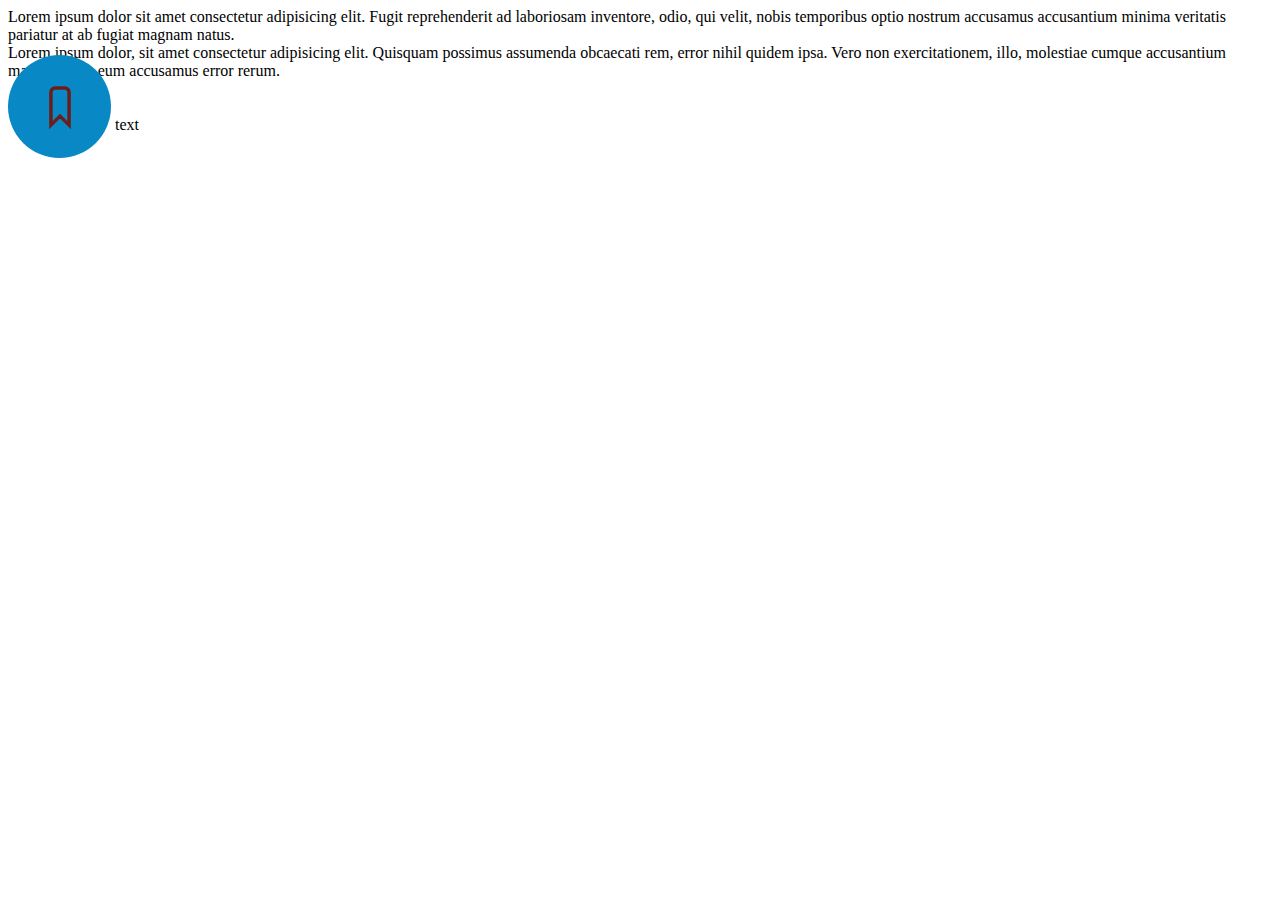
<file: index.html>
<!DOCTYPE html>
<html lang="en">
<head>
    <meta charset="UTF-8">
    <meta name="viewport" content="width=device-width, initial-scale=1.0">
    <title>Document</title>
    <link rel="stylesheet" href="icomoon/style.css">
    <link rel="stylesheet" href="style.css">
</head>
<body>
    <div class="one">
        Lorem ipsum dolor sit amet consectetur adipisicing elit. Fugit reprehenderit ad laboriosam inventore, odio, qui velit, nobis temporibus optio nostrum accusamus accusantium minima veritatis pariatur at ab fugiat magnam natus.
    </div>
    <div class="two">
        Lorem ipsum dolor, sit amet consectetur adipisicing elit. Quisquam possimus assumenda obcaecati rem, error nihil quidem ipsa. Vero non exercitationem, illo, molestiae cumque accusantium maiores dicta eum accusamus error rerum.
    </div>
    <span class="icon-bookmark1 icon"></span>
    <span>text</span>
</body>
</html>
</file>
<file: icomoon/style.css>
@font-face {
  font-family: 'icomoon';
  src:  url('fonts/icomoon.eot?r17n1y');
  src:  url('fonts/icomoon.eot?r17n1y#iefix') format('embedded-opentype'),
    url('fonts/icomoon.ttf?r17n1y') format('truetype'),
    url('fonts/icomoon.woff?r17n1y') format('woff'),
    url('fonts/icomoon.svg?r17n1y#icomoon') format('svg');
  font-weight: normal;
  font-style: normal;
  font-display: block;
}

[class^="icon-"], [class*=" icon-"] {
  /* use !important to prevent issues with browser extensions that change fonts */
  font-family: 'icomoon' !important;
  speak: never;
  font-style: normal;
  font-weight: normal;
  font-variant: normal;
  text-transform: none;
  line-height: 1;

  /* Better Font Rendering =========== */
  -webkit-font-smoothing: antialiased;
  -moz-osx-font-smoothing: grayscale;
}

.icon-mail-envelope:before {
  content: "\e900";
}
.icon-mail-envelope1:before {
  content: "\e901";
}
.icon-mail-envelope-open:before {
  content: "\e902";
}
.icon-mail-envelope-open1:before {
  content: "\e903";
}
.icon-mail-envelope-closed:before {
  content: "\e904";
}
.icon-mail-envelope-closed1:before {
  content: "\e905";
}
.icon-mail-envelope-open2:before {
  content: "\e906";
}
.icon-mail-envelope-open3:before {
  content: "\e907";
}
.icon-mail-envelope-open4:before {
  content: "\e908";
}
.icon-mail-envelope-open5:before {
  content: "\e909";
}
.icon-mail-envelope-closed2:before {
  content: "\e90a";
}
.icon-mail-envelope-closed3:before {
  content: "\e90b";
}
.icon-mail-envelope-open6:before {
  content: "\e90c";
}
.icon-mail-envelope-open7:before {
  content: "\e90d";
}
.icon-mail-error:before {
  content: "\e90e";
}
.icon-mail-error1:before {
  content: "\e90f";
}
.icon-mail-checked:before {
  content: "\e910";
}
.icon-mail-checked1:before {
  content: "\e911";
}
.icon-mail-cancel:before {
  content: "\e912";
}
.icon-mail-cancel1:before {
  content: "\e913";
}
.icon-mail--forbidden:before {
  content: "\e914";
}
.icon-mail--forbidden1:before {
  content: "\e915";
}
.icon-mail-add:before {
  content: "\e916";
}
.icon-mail-add1:before {
  content: "\e917";
}
.icon-mail-remove:before {
  content: "\e918";
}
.icon-mail-remove1:before {
  content: "\e919";
}
.icon-flag1:before {
  content: "\e91a";
}
.icon-flag2:before {
  content: "\e91b";
}
.icon-flag3:before {
  content: "\e91c";
}
.icon-flag4:before {
  content: "\e91d";
}
.icon-flag5:before {
  content: "\e91e";
}
.icon-flag6:before {
  content: "\e91f";
}
.icon-flag7:before {
  content: "\e920";
}
.icon-flag8:before {
  content: "\e921";
}
.icon-bookmark1:before {
  content: "\e922";
}
.icon-bookmark2:before {
  content: "\e923";
}
.icon-bookmark-add:before {
  content: "\e924";
}
.icon-bookmark-add1:before {
  content: "\e925";
}
.icon-bookmark-remove:before {
  content: "\e926";
}
.icon-bookmark-remove1:before {
  content: "\e927";
}
.icon-eye-hidden:before {
  content: "\e928";
}
.icon-eye-hidden1:before {
  content: "\e929";
}
.icon-eye1:before {
  content: "\e92a";
}
.icon-eye2:before {
  content: "\e92b";
}
.icon-star:before {
  content: "\e92c";
}
.icon-star1:before {
  content: "\e92d";
}
.icon-key1:before {
  content: "\e92e";
}
.icon-key3:before {
  content: "\e92f";
}
.icon-key4:before {
  content: "\e930";
}
.icon-key5:before {
  content: "\e931";
}
.icon-trash-can:before {
  content: "\e932";
}
.icon-trash-can1:before {
  content: "\e933";
}
.icon-trash-can2:before {
  content: "\e934";
}
.icon-trash-can3:before {
  content: "\e935";
}
.icon-information:before {
  content: "\e936";
}
.icon-information1:before {
  content: "\e937";
}
.icon-information2:before {
  content: "\e938";
}
.icon-information3:before {
  content: "\e939";
}
.icon-book1:before {
  content: "\e93a";
}
.icon-book2:before {
  content: "\e93b";
}
.icon-book-bookmark:before {
  content: "\e93c";
}
.icon-book-bookmark1:before {
  content: "\e93d";
}
.icon-clipboard-edit:before {
  content: "\e93e";
}
.icon-clipboard-edit1:before {
  content: "\e93f";
}
.icon-clipboard-add:before {
  content: "\e940";
}
.icon-clipboard-add1:before {
  content: "\e941";
}
.icon-clipboard-remove:before {
  content: "\e942";
}
.icon-clipboard-remove1:before {
  content: "\e943";
}
.icon-clipboard1:before {
  content: "\e944";
}
.icon-clipboard2:before {
  content: "\e945";
}
.icon-clipboard-download:before {
  content: "\e946";
}
.icon-clipboard-download1:before {
  content: "\e947";
}
.icon-clipboard-upload:before {
  content: "\e948";
}
.icon-clipboard-upload1:before {
  content: "\e949";
}
.icon-clipboard-checked:before {
  content: "\e94a";
}
.icon-clipboard-checked1:before {
  content: "\e94b";
}
.icon-clipboard-text:before {
  content: "\e94c";
}
.icon-clipboard-text1:before {
  content: "\e94d";
}
.icon-clipboard-list:before {
  content: "\e94e";
}
.icon-clipboard-list1:before {
  content: "\e94f";
}
.icon-note:before {
  content: "\e950";
}
.icon-note1:before {
  content: "\e951";
}
.icon-note-add:before {
  content: "\e952";
}
.icon-note-add1:before {
  content: "\e953";
}
.icon-note-remove:before {
  content: "\e954";
}
.icon-note-remove1:before {
  content: "\e955";
}
.icon-note-text:before {
  content: "\e956";
}
.icon-note-text1:before {
  content: "\e957";
}
.icon-note-list:before {
  content: "\e958";
}
.icon-note-list1:before {
  content: "\e959";
}
.icon-note-checked:before {
  content: "\e95a";
}
.icon-note-checked1:before {
  content: "\e95b";
}
.icon-note-important:before {
  content: "\e95c";
}
.icon-note-important1:before {
  content: "\e95d";
}
.icon-notebook:before {
  content: "\e95e";
}
.icon-notebook1:before {
  content: "\e95f";
}
.icon-notebook2:before {
  content: "\e960";
}
.icon-notebook3:before {
  content: "\e961";
}
.icon-notebook4:before {
  content: "\e962";
}
.icon-notebook5:before {
  content: "\e963";
}
.icon-notebook6:before {
  content: "\e964";
}
.icon-notebook7:before {
  content: "\e965";
}
.icon-notebook-text:before {
  content: "\e966";
}
.icon-notebook-text1:before {
  content: "\e967";
}
.icon-notebook-list:before {
  content: "\e968";
}
.icon-notebook-list1:before {
  content: "\e969";
}
.icon-document:before {
  content: "\e96a";
}
.icon-document1:before {
  content: "\e96b";
}
.icon-document-text:before {
  content: "\e96c";
}
.icon-document-text1:before {
  content: "\e96d";
}
.icon-document-text2:before {
  content: "\e96e";
}
.icon-document-text3:before {
  content: "\e96f";
}
.icon-document-download:before {
  content: "\e970";
}
.icon-document-download1:before {
  content: "\e971";
}
.icon-document-upload:before {
  content: "\e972";
}
.icon-document-upload1:before {
  content: "\e973";
}
.icon-document-bookmark:before {
  content: "\e974";
}
.icon-document-bookmark1:before {
  content: "\e975";
}
.icon-document-diagrams:before {
  content: "\e976";
}
.icon-document-diagrams1:before {
  content: "\e977";
}
.icon-document-recording:before {
  content: "\e978";
}
.icon-document-recording1:before {
  content: "\e979";
}
.icon-document-table:before {
  content: "\e97a";
}
.icon-document-table1:before {
  content: "\e97b";
}
.icon-document-music:before {
  content: "\e97c";
}
.icon-document-music1:before {
  content: "\e97d";
}
.icon-document-movie:before {
  content: "\e97e";
}
.icon-document-movie1:before {
  content: "\e97f";
}
.icon-document-play:before {
  content: "\e980";
}
.icon-document-play1:before {
  content: "\e981";
}
.icon-document-graph:before {
  content: "\e982";
}
.icon-document-graph1:before {
  content: "\e983";
}
.icon-document-time:before {
  content: "\e984";
}
.icon-document-time1:before {
  content: "\e985";
}
.icon-document-text4:before {
  content: "\e986";
}
.icon-document-text5:before {
  content: "\e987";
}
.icon-document-code:before {
  content: "\e988";
}
.icon-document-code1:before {
  content: "\e989";
}
.icon-document-cloud:before {
  content: "\e98a";
}
.icon-document-cloud1:before {
  content: "\e98b";
}
.icon-documents:before {
  content: "\e98c";
}
.icon-documents1:before {
  content: "\e98d";
}
.icon-documents2:before {
  content: "\e98e";
}
.icon-documents3:before {
  content: "\e98f";
}
.icon-document-search:before {
  content: "\e990";
}
.icon-document-search1:before {
  content: "\e991";
}
.icon-document-star:before {
  content: "\e992";
}
.icon-document-star1:before {
  content: "\e993";
}
.icon-document-unlocked:before {
  content: "\e994";
}
.icon-document-unlocked1:before {
  content: "\e995";
}
.icon-document-locked:before {
  content: "\e996";
}
.icon-document-locked1:before {
  content: "\e997";
}
.icon-document-error:before {
  content: "\e998";
}
.icon-document-error1:before {
  content: "\e999";
}
.icon-document-cancel:before {
  content: "\e99a";
}
.icon-document-cancel1:before {
  content: "\e99b";
}
.icon-document-checked:before {
  content: "\e99c";
}
.icon-document-checked1:before {
  content: "\e99d";
}
.icon-document-add:before {
  content: "\e99e";
}
.icon-document-add1:before {
  content: "\e99f";
}
.icon-document-remove:before {
  content: "\e9a0";
}
.icon-document-remove1:before {
  content: "\e9a1";
}
.icon-document-forbidden:before {
  content: "\e9a2";
}
.icon-document-forbidden1:before {
  content: "\e9a3";
}
.icon-document-information:before {
  content: "\e9a4";
}
.icon-document-information1:before {
  content: "\e9a5";
}
.icon-folder-information:before {
  content: "\e9a6";
}
.icon-folder-information1:before {
  content: "\e9a7";
}
.icon-document-list:before {
  content: "\e9a8";
}
.icon-document-list1:before {
  content: "\e9a9";
}
.icon-document-font:before {
  content: "\e9aa";
}
.icon-document-font1:before {
  content: "\e9ab";
}
.icon-inbox:before {
  content: "\e9ac";
}
.icon-inbox1:before {
  content: "\e9ad";
}
.icon-inboxes:before {
  content: "\e9ae";
}
.icon-inboxes1:before {
  content: "\e9af";
}
.icon-inbox-document:before {
  content: "\e9b0";
}
.icon-inbox-document1:before {
  content: "\e9b1";
}
.icon-inbox-document-text:before {
  content: "\e9b2";
}
.icon-inbox-document-text1:before {
  content: "\e9b3";
}
.icon-inbox-download:before {
  content: "\e9b4";
}
.icon-inbox-download1:before {
  content: "\e9b5";
}
.icon-inbox-upload:before {
  content: "\e9b6";
}
.icon-inbox-upload1:before {
  content: "\e9b7";
}
.icon-folder1:before {
  content: "\e9b8";
}
.icon-folder2:before {
  content: "\e9b9";
}
.icon-folder3:before {
  content: "\e9ba";
}
.icon-folder4:before {
  content: "\e9bb";
}
.icon-folders:before {
  content: "\e9bc";
}
.icon-folders1:before {
  content: "\e9bd";
}
.icon-folder-download1:before {
  content: "\e9be";
}
.icon-folder-download2:before {
  content: "\e9bf";
}
.icon-folder-upload1:before {
  content: "\e9c0";
}
.icon-folder-upload2:before {
  content: "\e9c1";
}
.icon-folder-unlocked:before {
  content: "\e9c2";
}
.icon-folder-unlocked1:before {
  content: "\e9c3";
}
.icon-folder-locked:before {
  content: "\e9c4";
}
.icon-folder-locked1:before {
  content: "\e9c5";
}
.icon-folder-search:before {
  content: "\e9c6";
}
.icon-folder-search1:before {
  content: "\e9c7";
}
.icon-folder-error:before {
  content: "\e9c8";
}
.icon-folder-error1:before {
  content: "\e9c9";
}
.icon-folder-cancel:before {
  content: "\e9ca";
}
.icon-folder-cancel1:before {
  content: "\e9cb";
}
.icon-folder-checked:before {
  content: "\e9cc";
}
.icon-folder-checked1:before {
  content: "\e9cd";
}
.icon-folder-add:before {
  content: "\e9ce";
}
.icon-folder-add1:before {
  content: "\e9cf";
}
.icon-folder-remove:before {
  content: "\e9d0";
}
.icon-folder-remove1:before {
  content: "\e9d1";
}
.icon-folder-forbidden:before {
  content: "\e9d2";
}
.icon-folder-forbidden1:before {
  content: "\e9d3";
}
.icon-folder-bookmark:before {
  content: "\e9d4";
}
.icon-folder-bookmark1:before {
  content: "\e9d5";
}
.icon-document-zip:before {
  content: "\e9d6";
}
.icon-document-zip1:before {
  content: "\e9d7";
}
.icon-zip:before {
  content: "\e9d8";
}
.icon-zip1:before {
  content: "\e9d9";
}
.icon-search1:before {
  content: "\e9da";
}
.icon-search2:before {
  content: "\e9db";
}
.icon-search-plus:before {
  content: "\e9dc";
}
.icon-search-plus1:before {
  content: "\e9dd";
}
.icon-search-minus:before {
  content: "\e9de";
}
.icon-search-minus1:before {
  content: "\e9df";
}
.icon-lock1:before {
  content: "\e9e0";
}
.icon-lock2:before {
  content: "\e9e1";
}
.icon-lock-open:before {
  content: "\e9e2";
}
.icon-lock-open1:before {
  content: "\e9e3";
}
.icon-lock-open2:before {
  content: "\e9e4";
}
.icon-lock-open3:before {
  content: "\e9e5";
}
.icon-lock-stripes:before {
  content: "\e9e6";
}
.icon-lock-stripes1:before {
  content: "\e9e7";
}
.icon-lock-rounded:before {
  content: "\e9e8";
}
.icon-lock-rounded1:before {
  content: "\e9e9";
}
.icon-lock-rounded-open:before {
  content: "\e9ea";
}
.icon-lock-rounded-open1:before {
  content: "\e9eb";
}
.icon-lock-rounded-open2:before {
  content: "\e9ec";
}
.icon-lock-rounded-open3:before {
  content: "\e9ed";
}
.icon-combination-lock:before {
  content: "\e9ee";
}
.icon-combination-lock1:before {
  content: "\e9ef";
}
.icon-printer1:before {
  content: "\e9f0";
}
.icon-printer2:before {
  content: "\e9f1";
}
.icon-printer3:before {
  content: "\e9f2";
}
.icon-printer4:before {
  content: "\e9f3";
}
.icon-printer-text:before {
  content: "\e9f4";
}
.icon-printer-text1:before {
  content: "\e9f5";
}
.icon-printer-text2:before {
  content: "\e9f6";
}
.icon-printer-text3:before {
  content: "\e9f7";
}
.icon-document-shred:before {
  content: "\e9f8";
}
.icon-document-shred1:before {
  content: "\e9f9";
}
.icon-shredder:before {
  content: "\e9fa";
}
.icon-shredder1:before {
  content: "\e9fb";
}
.icon-document-scan:before {
  content: "\e9fc";
}
.icon-document-scan1:before {
  content: "\e9fd";
}
.icon-cloud-download1:before {
  content: "\e9fe";
}
.icon-cloud-download2:before {
  content: "\e9ff";
}
.icon-cloud-upload1:before {
  content: "\ea00";
}
.icon-cloud-upload2:before {
  content: "\ea01";
}
.icon-cloud-error:before {
  content: "\ea02";
}
.icon-cloud-error1:before {
  content: "\ea03";
}
.icon-cloud1:before {
  content: "\ea04";
}
.icon-cloud2:before {
  content: "\ea05";
}
.icon-inbox-filled:before {
  content: "\ea06";
}
.icon-inbox-filled1:before {
  content: "\ea07";
}
.icon-pen1:before {
  content: "\ea08";
}
.icon-pen2:before {
  content: "\ea09";
}
.icon-pen-angled:before {
  content: "\ea0a";
}
.icon-pen-angled1:before {
  content: "\ea0b";
}
.icon-document-edit:before {
  content: "\ea0c";
}
.icon-document-edit1:before {
  content: "\ea0d";
}
.icon-document-certificate:before {
  content: "\ea0e";
}
.icon-document-certificate1:before {
  content: "\ea0f";
}
.icon-certificate:before {
  content: "\ea10";
}
.icon-certificate1:before {
  content: "\ea11";
}
.icon-package:before {
  content: "\ea12";
}
.icon-package1:before {
  content: "\ea13";
}
.icon-box:before {
  content: "\ea14";
}
.icon-box1:before {
  content: "\ea15";
}
.icon-box-filled:before {
  content: "\ea16";
}
.icon-box-filled1:before {
  content: "\ea17";
}
.icon-box2:before {
  content: "\ea18";
}
.icon-box3:before {
  content: "\ea19";
}
.icon-box4:before {
  content: "\ea1a";
}
.icon-box5:before {
  content: "\ea1b";
}
.icon-box-bookmark:before {
  content: "\ea1c";
}
.icon-box-bookmark1:before {
  content: "\ea1d";
}
.icon-tag-cord:before {
  content: "\ea1e";
}
.icon-tag-cord1:before {
  content: "\ea1f";
}
.icon-tag:before {
  content: "\ea20";
}
.icon-tag1:before {
  content: "\ea21";
}
.icon-tags:before {
  content: "\ea22";
}
.icon-tags1:before {
  content: "\ea23";
}
.icon-tag-add:before {
  content: "\ea24";
}
.icon-tag-add1:before {
  content: "\ea25";
}
.icon-tag-remove:before {
  content: "\ea26";
}
.icon-tag-remove1:before {
  content: "\ea27";
}
.icon-tag-checked:before {
  content: "\ea28";
}
.icon-tag-checked1:before {
  content: "\ea29";
}
.icon-tag-cancel:before {
  content: "\ea2a";
}
.icon-tag-cancel1:before {
  content: "\ea2b";
}
.icon-paperclip:before {
  content: "\ea2c";
}
.icon-paperclip1:before {
  content: "\ea2d";
}
.icon-basketball:before {
  content: "\ea2e";
}
.icon-basketball1:before {
  content: "\ea2f";
}
.icon-baseball:before {
  content: "\ea30";
}
.icon-baseball1:before {
  content: "\ea31";
}
.icon-tennis-ball:before {
  content: "\ea32";
}
.icon-tennis-ball1:before {
  content: "\ea33";
}
.icon-bowling-ball:before {
  content: "\ea34";
}
.icon-bowling-ball1:before {
  content: "\ea35";
}
.icon-billiard-ball:before {
  content: "\ea36";
}
.icon-billiard-ball1:before {
  content: "\ea37";
}
.icon-soccer-ball:before {
  content: "\ea38";
}
.icon-soccer-ball1:before {
  content: "\ea39";
}
.icon-soccer-court:before {
  content: "\ea3a";
}
.icon-soccer-court1:before {
  content: "\ea3b";
}
.icon-football:before {
  content: "\ea3c";
}
.icon-football1:before {
  content: "\ea3d";
}
.icon-football2:before {
  content: "\ea3e";
}
.icon-football3:before {
  content: "\ea3f";
}
.icon-basketball2:before {
  content: "\ea40";
}
.icon-basketball3:before {
  content: "\ea41";
}
.icon-baseball-set:before {
  content: "\ea42";
}
.icon-baseball-set1:before {
  content: "\ea43";
}
.icon-tennis-ball2:before {
  content: "\ea44";
}
.icon-tennis-ball3:before {
  content: "\ea45";
}
.icon-trophy1:before {
  content: "\ea46";
}
.icon-trophy2:before {
  content: "\ea47";
}
.icon-trophy-one:before {
  content: "\ea48";
}
.icon-trophy-one1:before {
  content: "\ea49";
}
.icon-trophy3:before {
  content: "\ea4a";
}
.icon-trophy4:before {
  content: "\ea4b";
}
.icon-medal:before {
  content: "\ea4c";
}
.icon-medal1:before {
  content: "\ea4d";
}
.icon-medal2:before {
  content: "\ea4e";
}
.icon-medal3:before {
  content: "\ea4f";
}
.icon-weights:before {
  content: "\ea50";
}
.icon-weights1:before {
  content: "\ea51";
}
.icon-tennis-racket:before {
  content: "\ea52";
}
.icon-tennis-racket1:before {
  content: "\ea53";
}
.icon-basketball-hoop:before {
  content: "\ea54";
}
.icon-basketball-hoop1:before {
  content: "\ea55";
}
.icon-table-tennis:before {
  content: "\ea56";
}
.icon-table-tennis1:before {
  content: "\ea57";
}
.icon-volleyball:before {
  content: "\ea58";
}
.icon-volleyball1:before {
  content: "\ea59";
}
.icon-stop-watch:before {
  content: "\ea5a";
}
.icon-stop-watch1:before {
  content: "\ea5b";
}
.icon-stop-watch2:before {
  content: "\ea5c";
}
.icon-stop-watch3:before {
  content: "\ea5d";
}
.icon-hockey-stick:before {
  content: "\ea5e";
}
.icon-hockey-stick1:before {
  content: "\ea5f";
}
.icon-hockey-sticks:before {
  content: "\ea60";
}
.icon-hockey-sticks1:before {
  content: "\ea61";
}
.icon-shuttlecock:before {
  content: "\ea62";
}
.icon-shuttlecock1:before {
  content: "\ea63";
}
.icon-golf:before {
  content: "\ea64";
}
.icon-golf1:before {
  content: "\ea65";
}
.icon-move:before {
  content: "\ea66";
}
.icon-move1:before {
  content: "\ea67";
}
.icon-clipboard-move:before {
  content: "\ea68";
}
.icon-clipboard-move1:before {
  content: "\ea69";
}
.icon-award:before {
  content: "\ea6a";
}
.icon-award1:before {
  content: "\ea6b";
}
.icon-award2:before {
  content: "\ea6c";
}
.icon-award3:before {
  content: "\ea6d";
}
.icon-award4:before {
  content: "\ea6e";
}
.icon-award5:before {
  content: "\ea6f";
}
.icon-award6:before {
  content: "\ea70";
}
.icon-award7:before {
  content: "\ea71";
}
.icon-medal4:before {
  content: "\ea72";
}
.icon-medal5:before {
  content: "\ea73";
}
.icon-medal6:before {
  content: "\ea74";
}
.icon-medal7:before {
  content: "\ea75";
}
.icon-boxing-glove:before {
  content: "\ea76";
}
.icon-boxing-glove1:before {
  content: "\ea77";
}
.icon-whistle:before {
  content: "\ea78";
}
.icon-whistle1:before {
  content: "\ea79";
}
.icon-volleyball-water:before {
  content: "\ea7a";
}
.icon-volleyball-water1:before {
  content: "\ea7b";
}
.icon-checkered-flag:before {
  content: "\ea7c";
}
.icon-checkered-flag1:before {
  content: "\ea7d";
}
.icon-target-arrow:before {
  content: "\ea7e";
}
.icon-target-arrow1:before {
  content: "\ea7f";
}
.icon-target1:before {
  content: "\ea80";
}
.icon-target2:before {
  content: "\ea81";
}
.icon-sailing-boat:before {
  content: "\ea82";
}
.icon-sailing-boat1:before {
  content: "\ea83";
}
.icon-sailing-boat-water:before {
  content: "\ea84";
}
.icon-sailing-boat-water1:before {
  content: "\ea85";
}
.icon-bowling-pins:before {
  content: "\ea86";
}
.icon-bowling-pins1:before {
  content: "\ea87";
}
.icon-bowling-pin-ball:before {
  content: "\ea88";
}
.icon-bowling-pin-ball1:before {
  content: "\ea89";
}
.icon-diving-goggles:before {
  content: "\ea8a";
}
.icon-diving-goggles1:before {
  content: "\ea8b";
}
.icon-sports-shoe:before {
  content: "\ea8c";
}
.icon-sports-shoe1:before {
  content: "\ea8d";
}
.icon-soccer-shoe:before {
  content: "\ea8e";
}
.icon-soccer-shoe1:before {
  content: "\ea8f";
}
.icon-ice-skate:before {
  content: "\ea90";
}
.icon-ice-skate1:before {
  content: "\ea91";
}
.icon-cloud3:before {
  content: "\ea92";
}
.icon-cloud4:before {
  content: "\ea93";
}
.icon-cloud-sun:before {
  content: "\ea94";
}
.icon-cloud-sun1:before {
  content: "\ea95";
}
.icon-cloud-moon:before {
  content: "\ea96";
}
.icon-cloud-moon1:before {
  content: "\ea97";
}
.icon-cloud-rain:before {
  content: "\ea98";
}
.icon-cloud-rain1:before {
  content: "\ea99";
}
.icon-cloud-sun-rain:before {
  content: "\ea9a";
}
.icon-cloud-sun-rain1:before {
  content: "\ea9b";
}
.icon-cloud-moon-rain:before {
  content: "\ea9c";
}
.icon-cloud-moon-rain1:before {
  content: "\ea9d";
}
.icon-cloud-snow:before {
  content: "\ea9e";
}
.icon-cloud-snow1:before {
  content: "\ea9f";
}
.icon-cloud-sun-snow:before {
  content: "\eaa0";
}
.icon-cloud-sun-snow1:before {
  content: "\eaa1";
}
.icon-cloud-moon-snow:before {
  content: "\eaa2";
}
.icon-cloud-moon-snow1:before {
  content: "\eaa3";
}
.icon-cloud-lightning:before {
  content: "\eaa4";
}
.icon-cloud-lightning1:before {
  content: "\eaa5";
}
.icon-cloud-sun-lightning:before {
  content: "\eaa6";
}
.icon-cloud-sun-lightning1:before {
  content: "\eaa7";
}
.icon-cloud-moon-lightning:before {
  content: "\eaa8";
}
.icon-cloud-moon-lightning1:before {
  content: "\eaa9";
}
.icon-cloud-wind:before {
  content: "\eaaa";
}
.icon-cloud-wind1:before {
  content: "\eaab";
}
.icon-cloud-raindrops:before {
  content: "\eaac";
}
.icon-cloud-raindrops1:before {
  content: "\eaad";
}
.icon-cloud-sun-raindrops:before {
  content: "\eaae";
}
.icon-cloud-sun-raindrops1:before {
  content: "\eaaf";
}
.icon-cloud-moon-raindrops:before {
  content: "\eab0";
}
.icon-cloud-moon-raindrops1:before {
  content: "\eab1";
}
.icon-cloud-snowflakes:before {
  content: "\eab2";
}
.icon-cloud-snowflakes1:before {
  content: "\eab3";
}
.icon-cloud-sun-snowflakes:before {
  content: "\eab4";
}
.icon-cloud-sun-snowflakes1:before {
  content: "\eab5";
}
.icon-cloud-moon-snowflakes:before {
  content: "\eab6";
}
.icon-cloud-moon-snowflakes1:before {
  content: "\eab7";
}
.icon-clouds:before {
  content: "\eab8";
}
.icon-clouds1:before {
  content: "\eab9";
}
.icon-cloud-add:before {
  content: "\eaba";
}
.icon-cloud-add1:before {
  content: "\eabb";
}
.icon-cloud-remove:before {
  content: "\eabc";
}
.icon-cloud-remove1:before {
  content: "\eabd";
}
.icon-cloud-error2:before {
  content: "\eabe";
}
.icon-cloud-error3:before {
  content: "\eabf";
}
.icon-cloud-fog:before {
  content: "\eac0";
}
.icon-cloud-fog1:before {
  content: "\eac1";
}
.icon--cloud-sun-fog:before {
  content: "\eac2";
}
.icon--cloud-sun-fog1:before {
  content: "\eac3";
}
.icon-cloud-moon-fog:before {
  content: "\eac4";
}
.icon-cloud-moon-fog1:before {
  content: "\eac5";
}
.icon-moon-stars:before {
  content: "\eac6";
}
.icon-moon-stars1:before {
  content: "\eac7";
}
.icon-moon:before {
  content: "\eac8";
}
.icon-moon1:before {
  content: "\eac9";
}
.icon-sun1:before {
  content: "\eaca";
}
.icon-sun2:before {
  content: "\eacb";
}
.icon-sunrise:before {
  content: "\eacc";
}
.icon-sunrise1:before {
  content: "\eacd";
}
.icon-sunset:before {
  content: "\eace";
}
.icon-sunset1:before {
  content: "\eacf";
}
.icon-sunset2:before {
  content: "\ead0";
}
.icon-sunset3:before {
  content: "\ead1";
}
.icon-sunset4:before {
  content: "\ead2";
}
.icon-sunset5:before {
  content: "\ead3";
}
.icon-rainbow:before {
  content: "\ead4";
}
.icon-rainbow1:before {
  content: "\ead5";
}
.icon-umbrella:before {
  content: "\ead6";
}
.icon-umbrella1:before {
  content: "\ead7";
}
.icon-raindrops:before {
  content: "\ead8";
}
.icon-raindrops1:before {
  content: "\ead9";
}
.icon-raindrop:before {
  content: "\eada";
}
.icon-raindrop1:before {
  content: "\eadb";
}
.icon-sunglasses:before {
  content: "\eadc";
}
.icon-sunglasses1:before {
  content: "\eadd";
}
.icon-stars:before {
  content: "\eade";
}
.icon-stars1:before {
  content: "\eadf";
}
.icon-clouds2:before {
  content: "\eae0";
}
.icon-clouds3:before {
  content: "\eae1";
}
.icon-moonrise:before {
  content: "\eae2";
}
.icon-moonrise1:before {
  content: "\eae3";
}
.icon-moonset:before {
  content: "\eae4";
}
.icon-moonset1:before {
  content: "\eae5";
}
.icon-wind:before {
  content: "\eae6";
}
.icon-wind1:before {
  content: "\eae7";
}
.icon-full-moon:before {
  content: "\eae8";
}
.icon-full-moon1:before {
  content: "\eae9";
}
.icon-crescent:before {
  content: "\eaea";
}
.icon-crescent1:before {
  content: "\eaeb";
}
.icon-half-moon:before {
  content: "\eaec";
}
.icon-half-moon1:before {
  content: "\eaed";
}
.icon-gibbous-moon:before {
  content: "\eaee";
}
.icon-gibbous-moon1:before {
  content: "\eaef";
}
.icon-moon2:before {
  content: "\eaf0";
}
.icon-moon3:before {
  content: "\eaf1";
}
.icon-gibbous-moon2:before {
  content: "\eaf2";
}
.icon-gibbous-moon3:before {
  content: "\eaf3";
}
.icon-half-moon2:before {
  content: "\eaf4";
}
.icon-half-moon3:before {
  content: "\eaf5";
}
.icon-crescent2:before {
  content: "\eaf6";
}
.icon-crescent3:before {
  content: "\eaf7";
}
.icon-barometer:before {
  content: "\eaf8";
}
.icon-barometer1:before {
  content: "\eaf9";
}
.icon-compass-north:before {
  content: "\eafa";
}
.icon-compass-north1:before {
  content: "\eafb";
}
.icon-compass-west:before {
  content: "\eafc";
}
.icon-compass-west1:before {
  content: "\eafd";
}
.icon-compass-east:before {
  content: "\eafe";
}
.icon-compass-east1:before {
  content: "\eaff";
}
.icon-compass-south:before {
  content: "\eb00";
}
.icon-compass-south1:before {
  content: "\eb01";
}
.icon-air-sock:before {
  content: "\eb02";
}
.icon-air-sock1:before {
  content: "\eb03";
}
.icon-tornado:before {
  content: "\eb04";
}
.icon-tornado1:before {
  content: "\eb05";
}
.icon-degree-fahrenheit:before {
  content: "\eb06";
}
.icon-degree-fahrenheit1:before {
  content: "\eb07";
}
.icon-degree-celsius:before {
  content: "\eb08";
}
.icon-degree-celsius1:before {
  content: "\eb09";
}
.icon-warning1:before {
  content: "\eb0a";
}
.icon-warning2:before {
  content: "\eb0b";
}
.icon-compass1:before {
  content: "\eb0c";
}
.icon-compass3:before {
  content: "\eb0d";
}
.icon-compass4:before {
  content: "\eb0e";
}
.icon-compass5:before {
  content: "\eb0f";
}
.icon-compass6:before {
  content: "\eb10";
}
.icon-compass7:before {
  content: "\eb11";
}
.icon-compass8:before {
  content: "\eb12";
}
.icon-compass9:before {
  content: "\eb13";
}
.icon-thermometer:before {
  content: "\eb14";
}
.icon-thermometer1:before {
  content: "\eb15";
}
.icon-thermometer-low:before {
  content: "\eb16";
}
.icon-thermometer-low1:before {
  content: "\eb17";
}
.icon-thermometer-quarter:before {
  content: "\eb18";
}
.icon-thermometer-quarter1:before {
  content: "\eb19";
}
.icon-thermometer-half:before {
  content: "\eb1a";
}
.icon-thermometer-half1:before {
  content: "\eb1b";
}
.icon-thermometer-three-quarters:before {
  content: "\eb1c";
}
.icon-thermometer-three-quarters1:before {
  content: "\eb1d";
}
.icon-thermometer-full:before {
  content: "\eb1e";
}
.icon-thermometer-full1:before {
  content: "\eb1f";
}
.icon-lightning:before {
  content: "\eb20";
}
.icon-lightning1:before {
  content: "\eb21";
}
.icon-wind-turbine:before {
  content: "\eb22";
}
.icon-wind-turbine1:before {
  content: "\eb23";
}
.icon-snowflake:before {
  content: "\eb24";
}
.icon-snowflake1:before {
  content: "\eb25";
}
.icon-flashed-face:before {
  content: "\eb26";
}
.icon-flashed-face1:before {
  content: "\eb27";
}
.icon-flashed-face2:before {
  content: "\eb28";
}
.icon-flashed-face3:before {
  content: "\eb29";
}
.icon-flashed-face-glasses:before {
  content: "\eb2a";
}
.icon-flashed-face-glasses1:before {
  content: "\eb2b";
}
.icon-face-missing-moth:before {
  content: "\eb2c";
}
.icon-face-missing-moth1:before {
  content: "\eb2d";
}
.icon-neutral-face:before {
  content: "\eb2e";
}
.icon-neutral-face1:before {
  content: "\eb2f";
}
.icon-smiling-face:before {
  content: "\eb30";
}
.icon-smiling-face1:before {
  content: "\eb31";
}
.icon-sad-face:before {
  content: "\eb32";
}
.icon-sad-face1:before {
  content: "\eb33";
}
.icon-face-open-mouth:before {
  content: "\eb34";
}
.icon-face-open-mouth1:before {
  content: "\eb35";
}
.icon-face-open-mouth2:before {
  content: "\eb36";
}
.icon-face-open-mouth3:before {
  content: "\eb37";
}
.icon-winking-face:before {
  content: "\eb38";
}
.icon-winking-face1:before {
  content: "\eb39";
}
.icon-laughing-face:before {
  content: "\eb3a";
}
.icon-laughing-face1:before {
  content: "\eb3b";
}
.icon-laughing-face2:before {
  content: "\eb3c";
}
.icon-laughing-face3:before {
  content: "\eb3d";
}
.icon-smirking-face:before {
  content: "\eb3e";
}
.icon-smirking-face1:before {
  content: "\eb3f";
}
.icon-stubborn-face:before {
  content: "\eb40";
}
.icon-stubborn-face1:before {
  content: "\eb41";
}
.icon-neutral-face2:before {
  content: "\eb42";
}
.icon-neutral-face3:before {
  content: "\eb43";
}
.icon-sad-face2:before {
  content: "\eb44";
}
.icon-sad-face3:before {
  content: "\eb45";
}
.icon-smiling-face2:before {
  content: "\eb46";
}
.icon-smiling-face3:before {
  content: "\eb47";
}
.icon-smiling-face-eyebrows:before {
  content: "\eb48";
}
.icon-smiling-face-eyebrows1:before {
  content: "\eb49";
}
.icon-grinning-face-eyebrows:before {
  content: "\eb4a";
}
.icon-grinning-face-eyebrows1:before {
  content: "\eb4b";
}
.icon-sad-face-eyebrows:before {
  content: "\eb4c";
}
.icon-sad-face-eyebrows1:before {
  content: "\eb4d";
}
.icon-neutral-face-eyebrows:before {
  content: "\eb4e";
}
.icon-neutral-face-eyebrows1:before {
  content: "\eb4f";
}
.icon-angry-face:before {
  content: "\eb50";
}
.icon-angry-face1:before {
  content: "\eb51";
}
.icon-worried-face:before {
  content: "\eb52";
}
.icon-worried-face1:before {
  content: "\eb53";
}
.icon-winking-face2:before {
  content: "\eb54";
}
.icon-winking-face3:before {
  content: "\eb55";
}
.icon-angry-face-eyebrows:before {
  content: "\eb56";
}
.icon-angry-face-eyebrows1:before {
  content: "\eb57";
}
.icon-grinning-face:before {
  content: "\eb58";
}
.icon-grinning-face1:before {
  content: "\eb59";
}
.icon-sad-face4:before {
  content: "\eb5a";
}
.icon-sad-face5:before {
  content: "\eb5b";
}
.icon-grinning-face-eyebrows2:before {
  content: "\eb5c";
}
.icon-grinning-face-eyebrows3:before {
  content: "\eb5d";
}
.icon-fake-grinning-face-eyebrows:before {
  content: "\eb5e";
}
.icon-fake-grinning-face-eyebrows1:before {
  content: "\eb5f";
}
.icon-worried-face-eyebrows:before {
  content: "\eb60";
}
.icon-worried-face-eyebrows1:before {
  content: "\eb61";
}
.icon-face-stuck-out-tongue:before {
  content: "\eb62";
}
.icon-face-stuck-out-tongue1:before {
  content: "\eb63";
}
.icon-face-stuck-out-tongue2:before {
  content: "\eb64";
}
.icon-face-stuck-out-tongue3:before {
  content: "\eb65";
}
.icon-kissing-face:before {
  content: "\eb66";
}
.icon-kissing-face1:before {
  content: "\eb67";
}
.icon-grinning-face-teeth:before {
  content: "\eb68";
}
.icon-grinning-face-teeth1:before {
  content: "\eb69";
}
.icon-angry-face-teeth:before {
  content: "\eb6a";
}
.icon-angry-face-teeth1:before {
  content: "\eb6b";
}
.icon-worried-face-teeth:before {
  content: "\eb6c";
}
.icon-worried-face-teeth1:before {
  content: "\eb6d";
}
.icon-grinning-face-teeth2:before {
  content: "\eb6e";
}
.icon-grinning-face-teeth3:before {
  content: "\eb6f";
}
.icon-face-open-mouth-eyebrows:before {
  content: "\eb70";
}
.icon-face-open-mouth-eyebrows1:before {
  content: "\eb71";
}
.icon-face-open-mouth-eyebrows2:before {
  content: "\eb72";
}
.icon-face-open-mouth-eyebrows3:before {
  content: "\eb73";
}
.icon-angry-face-open-mouth-eyebrows:before {
  content: "\eb74";
}
.icon-angry-face-open-mouth-eyebrows1:before {
  content: "\eb75";
}
.icon-unamused-face-tightly-closed-eyes:before {
  content: "\eb76";
}
.icon-unamused-face-tightly-closed-eyes1:before {
  content: "\eb77";
}
.icon-sad-face--tightly-closed-eyes:before {
  content: "\eb78";
}
.icon-sad-face--tightly-closed-eyes1:before {
  content: "\eb79";
}
.icon-kissing-face2:before {
  content: "\eb7a";
}
.icon-kissing-face3:before {
  content: "\eb7b";
}
.icon-face-closed-meyes:before {
  content: "\eb7c";
}
.icon-face-closed-meyes1:before {
  content: "\eb7d";
}
.icon-amused-face:before {
  content: "\eb7e";
}
.icon-amused-face1:before {
  content: "\eb7f";
}
.icon-amused-face-closed-eyes:before {
  content: "\eb80";
}
.icon-amused-face-closed-eyes1:before {
  content: "\eb81";
}
.icon-amused-face-closed-eyes2:before {
  content: "\eb82";
}
.icon-amused-face-closed-eyes3:before {
  content: "\eb83";
}
.icon-face-closed-eyes-open-mouth:before {
  content: "\eb84";
}
.icon-face-closed-eyes-open-mouth1:before {
  content: "\eb85";
}
.icon-face-closed-eyes-open-mouth2:before {
  content: "\eb86";
}
.icon-face-closed-eyes-open-mouth3:before {
  content: "\eb87";
}
.icon-face-closed-eyes-open-mouth4:before {
  content: "\eb88";
}
.icon-face-closed-eyes-open-mouth5:before {
  content: "\eb89";
}
.icon-laughing-face4:before {
  content: "\eb8a";
}
.icon-laughing-face5:before {
  content: "\eb8b";
}
.icon-smiling-face4:before {
  content: "\eb8c";
}
.icon-smiling-face5:before {
  content: "\eb8d";
}
.icon-grinning-face2:before {
  content: "\eb8e";
}
.icon-grinning-face3:before {
  content: "\eb8f";
}
.icon-sad-face6:before {
  content: "\eb90";
}
.icon-sad-face7:before {
  content: "\eb91";
}
.icon-sad-face8:before {
  content: "\eb92";
}
.icon-sad-face9:before {
  content: "\eb93";
}
.icon-sad-face-closed-eyes:before {
  content: "\eb94";
}
.icon-sad-face-closed-eyes1:before {
  content: "\eb95";
}
.icon-sad-face10:before {
  content: "\eb96";
}
.icon-sad-face11:before {
  content: "\eb97";
}
.icon-smiling-face6:before {
  content: "\eb98";
}
.icon-smiling-face7:before {
  content: "\eb99";
}
.icon-astonished-face:before {
  content: "\eb9a";
}
.icon-astonished-face1:before {
  content: "\eb9b";
}
.icon-astonished-face2:before {
  content: "\eb9c";
}
.icon-astonished-face3:before {
  content: "\eb9d";
}
.icon-face-moustache:before {
  content: "\eb9e";
}
.icon-face-moustache1:before {
  content: "\eb9f";
}
.icon-face-moustache2:before {
  content: "\eba0";
}
.icon-face-moustache3:before {
  content: "\eba1";
}
.icon-face-glasses:before {
  content: "\eba2";
}
.icon-face-glasses1:before {
  content: "\eba3";
}
.icon-face-sunglasses:before {
  content: "\eba4";
}
.icon-face-sunglasses1:before {
  content: "\eba5";
}
.icon-smirking-face-sunglasses:before {
  content: "\eba6";
}
.icon-smirking-face-sunglasses1:before {
  content: "\eba7";
}
.icon-middle-finger:before {
  content: "\eba8";
}
.icon-middle-finger1:before {
  content: "\eba9";
}
.icon-rock-n-roll:before {
  content: "\ebaa";
}
.icon-rock-n-roll1:before {
  content: "\ebab";
}
.icon-high-five:before {
  content: "\ebac";
}
.icon-high-five1:before {
  content: "\ebad";
}
.icon-thumb-up:before {
  content: "\ebae";
}
.icon-thumb-up1:before {
  content: "\ebaf";
}
.icon-thumb-down:before {
  content: "\ebb0";
}
.icon-thumb-down1:before {
  content: "\ebb1";
}
.icon-thumb-up2:before {
  content: "\ebb2";
}
.icon-thumb-up3:before {
  content: "\ebb3";
}
.icon-thumb-down2:before {
  content: "\ebb4";
}
.icon-thumb-down3:before {
  content: "\ebb5";
}
.icon-two-fingers-swipe-left:before {
  content: "\ebb6";
}
.icon-two-fingers-swipe-left1:before {
  content: "\ebb7";
}
.icon-two-fingers-swipe-right:before {
  content: "\ebb8";
}
.icon-two-fingers-swipe-right1:before {
  content: "\ebb9";
}
.icon-two-fingers-swipe-up:before {
  content: "\ebba";
}
.icon-two-fingers-swipe-up1:before {
  content: "\ebbb";
}
.icon-two-fingers-swipe-down:before {
  content: "\ebbc";
}
.icon-two-fingers-swipe-down1:before {
  content: "\ebbd";
}
.icon-two-fingers:before {
  content: "\ebbe";
}
.icon-two-fingers1:before {
  content: "\ebbf";
}
.icon-three-fingers-double-tap:before {
  content: "\ebc0";
}
.icon-three-fingers-double-tap1:before {
  content: "\ebc1";
}
.icon-two-fingers-resize-out:before {
  content: "\ebc2";
}
.icon-two-fingers-resize-out1:before {
  content: "\ebc3";
}
.icon-two-fingers-resize-in:before {
  content: "\ebc4";
}
.icon-two-fingers-resize-in1:before {
  content: "\ebc5";
}
.icon-two-fingers-rotate:before {
  content: "\ebc6";
}
.icon-two-fingers-rotate1:before {
  content: "\ebc7";
}
.icon-one-finger-swipe-left:before {
  content: "\ebc8";
}
.icon-one-finger-swipe-left1:before {
  content: "\ebc9";
}
.icon-one-finger-swipe-right:before {
  content: "\ebca";
}
.icon-one-finger-swipe-right1:before {
  content: "\ebcb";
}
.icon-one-finger-swipe-up:before {
  content: "\ebcc";
}
.icon-one-finger-swipe-up1:before {
  content: "\ebcd";
}
.icon-one-finger-swipe-down:before {
  content: "\ebce";
}
.icon-one-finger-swipe-down1:before {
  content: "\ebcf";
}
.icon-one-finger:before {
  content: "\ebd0";
}
.icon-one-finger1:before {
  content: "\ebd1";
}
.icon-one-finger-double-tap:before {
  content: "\ebd2";
}
.icon-one-finger-double-tap1:before {
  content: "\ebd3";
}
.icon-one-finger-tap:before {
  content: "\ebd4";
}
.icon-one-finger-tap1:before {
  content: "\ebd5";
}
.icon-one-finger-tap-hold:before {
  content: "\ebd6";
}
.icon-one-finger-tap-hold1:before {
  content: "\ebd7";
}
.icon-thumb-finger-tap:before {
  content: "\ebd8";
}
.icon-thumb-finger-tap1:before {
  content: "\ebd9";
}
.icon-one-finger-click:before {
  content: "\ebda";
}
.icon-one-finger-click1:before {
  content: "\ebdb";
}
.icon-three-fingers-swipe-left:before {
  content: "\ebdc";
}
.icon-three-fingers-swipe-left1:before {
  content: "\ebdd";
}
.icon-three-fingers-swipe-right:before {
  content: "\ebde";
}
.icon-three-fingers-swipe-right1:before {
  content: "\ebdf";
}
.icon-three-fingers-swipe-up:before {
  content: "\ebe0";
}
.icon-three-fingers-swipe-up1:before {
  content: "\ebe1";
}
.icon-three-fingers-swipe-down:before {
  content: "\ebe2";
}
.icon-three-fingers-swipe-down1:before {
  content: "\ebe3";
}
.icon-three-fingers:before {
  content: "\ebe4";
}
.icon-three-fingers1:before {
  content: "\ebe5";
}
.icon-three-fingers-double-tap2:before {
  content: "\ebe6";
}
.icon-three-fingers-double-tap3:before {
  content: "\ebe7";
}
.icon-two-fingers-swipe-up2:before {
  content: "\ebe8";
}
.icon-two-fingers-swipe-up3:before {
  content: "\ebe9";
}
.icon-one-finger-double-tap2:before {
  content: "\ebea";
}
.icon-one-finger-double-tap3:before {
  content: "\ebeb";
}
.icon-two-fingers-swipe-down2:before {
  content: "\ebec";
}
.icon-two-fingers-swipe-down3:before {
  content: "\ebed";
}
.icon-two-fingers-swipe-right2:before {
  content: "\ebee";
}
.icon-two-fingers-swipe-right3:before {
  content: "\ebef";
}
.icon-two-fingers-swipe-left2:before {
  content: "\ebf0";
}
.icon-two-fingers-swipe-left3:before {
  content: "\ebf1";
}
.icon-one-finger-tap2:before {
  content: "\ebf2";
}
.icon-one-finger-tap3:before {
  content: "\ebf3";
}
.icon-one-finger-tap-hold2:before {
  content: "\ebf4";
}
.icon-one-finger-tap-hold3:before {
  content: "\ebf5";
}
.icon-one-finger-click2:before {
  content: "\ebf6";
}
.icon-one-finger-click3:before {
  content: "\ebf7";
}
.icon-one-finger-swipe-horizontally:before {
  content: "\ebf8";
}
.icon-one-finger-swipe-horizontally1:before {
  content: "\ebf9";
}
.icon-one-finger-swipe:before {
  content: "\ebfa";
}
.icon-one-finger-swipe1:before {
  content: "\ebfb";
}
.icon-two-fingers-double-tap:before {
  content: "\ebfc";
}
.icon-two-fingers-double-tap1:before {
  content: "\ebfd";
}
.icon-two-fingers-tap:before {
  content: "\ebfe";
}
.icon-two-fingers-tap1:before {
  content: "\ebff";
}
.icon-one-finger-swipe-left2:before {
  content: "\ec00";
}
.icon-one-finger-swipe-left3:before {
  content: "\ec01";
}
.icon-one-finger-swipe-right2:before {
  content: "\ec02";
}
.icon-one-finger-swipe-right3:before {
  content: "\ec03";
}
.icon-one-finger-swipe-up2:before {
  content: "\ec04";
}
.icon-one-finger-swipe-up3:before {
  content: "\ec05";
}
.icon-one-finger-swipe-down2:before {
  content: "\ec06";
}
.icon-one-finger-swipe-down3:before {
  content: "\ec07";
}
.icon-file-numbers:before {
  content: "\ec08";
}
.icon-file-numbers1:before {
  content: "\ec09";
}
.icon-file-pages:before {
  content: "\ec0a";
}
.icon-file-pages1:before {
  content: "\ec0b";
}
.icon-file-app:before {
  content: "\ec0c";
}
.icon-file-app1:before {
  content: "\ec0d";
}
.icon-file-png:before {
  content: "\ec0e";
}
.icon-file-png1:before {
  content: "\ec0f";
}
.icon-file-pdf1:before {
  content: "\ec10";
}
.icon-file-pdf2:before {
  content: "\ec11";
}
.icon-file-mp3:before {
  content: "\ec12";
}
.icon-file-mp31:before {
  content: "\ec13";
}
.icon-file-mp4:before {
  content: "\ec14";
}
.icon-file-mp41:before {
  content: "\ec15";
}
.icon-file-mov:before {
  content: "\ec16";
}
.icon-file-mov1:before {
  content: "\ec17";
}
.icon-file-jpg:before {
  content: "\ec18";
}
.icon-file-jpg1:before {
  content: "\ec19";
}
.icon-file-key:before {
  content: "\ec1a";
}
.icon-file-key1:before {
  content: "\ec1b";
}
.icon-file-html:before {
  content: "\ec1c";
}
.icon-file-html1:before {
  content: "\ec1d";
}
.icon-file-css:before {
  content: "\ec1e";
}
.icon-file-css1:before {
  content: "\ec1f";
}
.icon-file-java:before {
  content: "\ec20";
}
.icon-file-java1:before {
  content: "\ec21";
}
.icon-file-psd:before {
  content: "\ec22";
}
.icon-file-psd1:before {
  content: "\ec23";
}
.icon-file-ai:before {
  content: "\ec24";
}
.icon-file-ai1:before {
  content: "\ec25";
}
.icon-file-bmp:before {
  content: "\ec26";
}
.icon-file-bmp1:before {
  content: "\ec27";
}
.icon-file-dwg:before {
  content: "\ec28";
}
.icon-file-dwg1:before {
  content: "\ec29";
}
.icon-file-eps:before {
  content: "\ec2a";
}
.icon-file-eps1:before {
  content: "\ec2b";
}
.icon-file-tiff:before {
  content: "\ec2c";
}
.icon-file-tiff1:before {
  content: "\ec2d";
}
.icon-file-ots:before {
  content: "\ec2e";
}
.icon-file-ots1:before {
  content: "\ec2f";
}
.icon-file-php:before {
  content: "\ec30";
}
.icon-file-php1:before {
  content: "\ec31";
}
.icon-file-py:before {
  content: "\ec32";
}
.icon-file-py1:before {
  content: "\ec33";
}
.icon-file-c:before {
  content: "\ec34";
}
.icon-file-c1:before {
  content: "\ec35";
}
.icon-file-sql:before {
  content: "\ec36";
}
.icon-file-sql1:before {
  content: "\ec37";
}
.icon-file-rb:before {
  content: "\ec38";
}
.icon-file-rb1:before {
  content: "\ec39";
}
.icon-file-cpp:before {
  content: "\ec3a";
}
.icon-file-cpp1:before {
  content: "\ec3b";
}
.icon-file-tga:before {
  content: "\ec3c";
}
.icon-file-tga1:before {
  content: "\ec3d";
}
.icon-file-dxf:before {
  content: "\ec3e";
}
.icon-file-dxf1:before {
  content: "\ec3f";
}
.icon-file-doc:before {
  content: "\ec40";
}
.icon-file-doc1:before {
  content: "\ec41";
}
.icon-file-odt:before {
  content: "\ec42";
}
.icon-file-odt1:before {
  content: "\ec43";
}
.icon-file-xls:before {
  content: "\ec44";
}
.icon-file-xls1:before {
  content: "\ec45";
}
.icon-file-docx:before {
  content: "\ec46";
}
.icon-file-docx1:before {
  content: "\ec47";
}
.icon-file-ppt:before {
  content: "\ec48";
}
.icon-file-ppt1:before {
  content: "\ec49";
}
.icon-file-asp:before {
  content: "\ec4a";
}
.icon-file-asp1:before {
  content: "\ec4b";
}
.icon-file-ics:before {
  content: "\ec4c";
}
.icon-file-ics1:before {
  content: "\ec4d";
}
.icon-file-dat:before {
  content: "\ec4e";
}
.icon-file-dat1:before {
  content: "\ec4f";
}
.icon-file-xml:before {
  content: "\ec50";
}
.icon-file-xml1:before {
  content: "\ec51";
}
.icon-file-yml:before {
  content: "\ec52";
}
.icon-file-yml1:before {
  content: "\ec53";
}
.icon-file-h:before {
  content: "\ec54";
}
.icon-file-h1:before {
  content: "\ec55";
}
.icon-file-exe:before {
  content: "\ec56";
}
.icon-file-exe1:before {
  content: "\ec57";
}
.icon-file-avi:before {
  content: "\ec58";
}
.icon-file-avi1:before {
  content: "\ec59";
}
.icon-file-odp:before {
  content: "\ec5a";
}
.icon-file-odp1:before {
  content: "\ec5b";
}
.icon-file-dotx:before {
  content: "\ec5c";
}
.icon-file-dotx1:before {
  content: "\ec5d";
}
.icon-file-xlsx:before {
  content: "\ec5e";
}
.icon-file-xlsx1:before {
  content: "\ec5f";
}
.icon-file-ods:before {
  content: "\ec60";
}
.icon-file-ods1:before {
  content: "\ec61";
}
.icon-file-pps:before {
  content: "\ec62";
}
.icon-file-pps1:before {
  content: "\ec63";
}
.icon-file-dot:before {
  content: "\ec64";
}
.icon-file-dot1:before {
  content: "\ec65";
}
.icon-file-txt:before {
  content: "\ec66";
}
.icon-file-txt1:before {
  content: "\ec67";
}
.icon-file-rtf:before {
  content: "\ec68";
}
.icon-file-rtf1:before {
  content: "\ec69";
}
.icon-file-m4v:before {
  content: "\ec6a";
}
.icon-file-m4v1:before {
  content: "\ec6b";
}
.icon-file-flv:before {
  content: "\ec6c";
}
.icon-file-flv1:before {
  content: "\ec6d";
}
.icon-file-mpg:before {
  content: "\ec6e";
}
.icon-file-mpg1:before {
  content: "\ec6f";
}
.icon-file-quicktime:before {
  content: "\ec70";
}
.icon-file-quicktime1:before {
  content: "\ec71";
}
.icon-file-mid:before {
  content: "\ec72";
}
.icon-file-mid1:before {
  content: "\ec73";
}
.icon-file-3gp:before {
  content: "\ec74";
}
.icon-file-3gp1:before {
  content: "\ec75";
}
.icon-file-aiff:before {
  content: "\ec76";
}
.icon-file-aiff1:before {
  content: "\ec77";
}
.icon-file-aac:before {
  content: "\ec78";
}
.icon-file-aac1:before {
  content: "\ec79";
}
.icon-file-wav:before {
  content: "\ec7a";
}
.icon-file-wav1:before {
  content: "\ec7b";
}
.icon-file-zip1:before {
  content: "\ec7c";
}
.icon-file-zip2:before {
  content: "\ec7d";
}
.icon-file-ott:before {
  content: "\ec7e";
}
.icon-file-ott1:before {
  content: "\ec7f";
}
.icon-file-tgz:before {
  content: "\ec80";
}
.icon-file-tgz1:before {
  content: "\ec81";
}
.icon-file-dmg:before {
  content: "\ec82";
}
.icon-file-dmg1:before {
  content: "\ec83";
}
.icon-file-iso:before {
  content: "\ec84";
}
.icon-file-iso1:before {
  content: "\ec85";
}
.icon-file-rar:before {
  content: "\ec86";
}
.icon-file-rar1:before {
  content: "\ec87";
}
.icon-file-gif:before {
  content: "\ec88";
}
.icon-file-gif1:before {
  content: "\ec89";
}
.icon-document-file-numbers:before {
  content: "\ec8a";
}
.icon-document-file-numbers1:before {
  content: "\ec8b";
}
.icon-document-file-pages:before {
  content: "\ec8c";
}
.icon-document-file-pages1:before {
  content: "\ec8d";
}
.icon-document-file-app:before {
  content: "\ec8e";
}
.icon-document-file-app1:before {
  content: "\ec8f";
}
.icon-document-file-png:before {
  content: "\ec90";
}
.icon-document-file-png1:before {
  content: "\ec91";
}
.icon-document-file-pdf:before {
  content: "\ec92";
}
.icon-document-file-pdf1:before {
  content: "\ec93";
}
.icon-document-file-mp3:before {
  content: "\ec94";
}
.icon-document-file-mp31:before {
  content: "\ec95";
}
.icon-document-file-mp4:before {
  content: "\ec96";
}
.icon-document-file-mp41:before {
  content: "\ec97";
}
.icon-document-file-mov:before {
  content: "\ec98";
}
.icon-document-file-mov1:before {
  content: "\ec99";
}
.icon-document-file-jpg:before {
  content: "\ec9a";
}
.icon-document-file-jpg1:before {
  content: "\ec9b";
}
.icon-document-file-key:before {
  content: "\ec9c";
}
.icon-document-file-key1:before {
  content: "\ec9d";
}
.icon-document-file-html:before {
  content: "\ec9e";
}
.icon-document-file-html1:before {
  content: "\ec9f";
}
.icon-document-file-css:before {
  content: "\eca0";
}
.icon-document-file-css1:before {
  content: "\eca1";
}
.icon-document-file-java:before {
  content: "\eca2";
}
.icon-document-file-java1:before {
  content: "\eca3";
}
.icon-document-file-psd:before {
  content: "\eca4";
}
.icon-document-file-psd1:before {
  content: "\eca5";
}
.icon-document-file-ai:before {
  content: "\eca6";
}
.icon-document-file-ai1:before {
  content: "\eca7";
}
.icon-document-file-bmp:before {
  content: "\eca8";
}
.icon-document-file-bmp1:before {
  content: "\eca9";
}
.icon-document-file-dwg:before {
  content: "\ecaa";
}
.icon-document-file-dwg1:before {
  content: "\ecab";
}
.icon-document-file-eps:before {
  content: "\ecac";
}
.icon-document-file-eps1:before {
  content: "\ecad";
}
.icon-document-file-tiff:before {
  content: "\ecae";
}
.icon-document-file-tiff1:before {
  content: "\ecaf";
}
.icon-document-file-ots:before {
  content: "\ecb0";
}
.icon-document-file-ots1:before {
  content: "\ecb1";
}
.icon-document-file-php:before {
  content: "\ecb2";
}
.icon-document-file-php1:before {
  content: "\ecb3";
}
.icon-document-file-py:before {
  content: "\ecb4";
}
.icon-document-file-py1:before {
  content: "\ecb5";
}
.icon-document-file-c:before {
  content: "\ecb6";
}
.icon-document-file-c1:before {
  content: "\ecb7";
}
.icon-document-file-sql:before {
  content: "\ecb8";
}
.icon-document-file-sql1:before {
  content: "\ecb9";
}
.icon-document-file-rb:before {
  content: "\ecba";
}
.icon-document-file-rb1:before {
  content: "\ecbb";
}
.icon-document-file-cpp:before {
  content: "\ecbc";
}
.icon-document-file-cpp1:before {
  content: "\ecbd";
}
.icon-document-file-tga:before {
  content: "\ecbe";
}
.icon-document-file-tga1:before {
  content: "\ecbf";
}
.icon-document-file-dxf:before {
  content: "\ecc0";
}
.icon-document-file-dxf1:before {
  content: "\ecc1";
}
.icon-document-file-doc:before {
  content: "\ecc2";
}
.icon-document-file-doc1:before {
  content: "\ecc3";
}
.icon-document-file-odt:before {
  content: "\ecc4";
}
.icon-document-file-odt1:before {
  content: "\ecc5";
}
.icon-document-file-xls:before {
  content: "\ecc6";
}
.icon-document-file-xls1:before {
  content: "\ecc7";
}
.icon-document-file-docx:before {
  content: "\ecc8";
}
.icon-document-file-docx1:before {
  content: "\ecc9";
}
.icon-document-file-ppt:before {
  content: "\ecca";
}
.icon-document-file-ppt1:before {
  content: "\eccb";
}
.icon-document-file-asp:before {
  content: "\eccc";
}
.icon-document-file-asp1:before {
  content: "\eccd";
}
.icon-document-file-ics:before {
  content: "\ecce";
}
.icon-document-file-ics1:before {
  content: "\eccf";
}
.icon-document-file-dat:before {
  content: "\ecd0";
}
.icon-document-file-dat1:before {
  content: "\ecd1";
}
.icon-document-file-xml:before {
  content: "\ecd2";
}
.icon-document-file-xml1:before {
  content: "\ecd3";
}
.icon-document-file-yml:before {
  content: "\ecd4";
}
.icon-document-file-yml1:before {
  content: "\ecd5";
}
.icon-document-file-h:before {
  content: "\ecd6";
}
.icon-document-file-h1:before {
  content: "\ecd7";
}
.icon-document-file-exe:before {
  content: "\ecd8";
}
.icon-document-file-exe1:before {
  content: "\ecd9";
}
.icon-document-file-avi:before {
  content: "\ecda";
}
.icon-document-file-avi1:before {
  content: "\ecdb";
}
.icon-document-file-odp:before {
  content: "\ecdc";
}
.icon-document-file-odp1:before {
  content: "\ecdd";
}
.icon-document-file-dotx:before {
  content: "\ecde";
}
.icon-document-file-dotx1:before {
  content: "\ecdf";
}
.icon-document-file-xlsx:before {
  content: "\ece0";
}
.icon-document-file-xlsx1:before {
  content: "\ece1";
}
.icon-document-file-ods:before {
  content: "\ece2";
}
.icon-document-file-ods1:before {
  content: "\ece3";
}
.icon-document-file-pps:before {
  content: "\ece4";
}
.icon-document-file-pps1:before {
  content: "\ece5";
}
.icon-document-file-dot:before {
  content: "\ece6";
}
.icon-document-file-dot1:before {
  content: "\ece7";
}
.icon-document-file-txt:before {
  content: "\ece8";
}
.icon-document-file-txt1:before {
  content: "\ece9";
}
.icon-document-file-rtf:before {
  content: "\ecea";
}
.icon-document-file-rtf1:before {
  content: "\eceb";
}
.icon-document-file-m4v:before {
  content: "\ecec";
}
.icon-document-file-m4v1:before {
  content: "\eced";
}
.icon-document-file-flv:before {
  content: "\ecee";
}
.icon-document-file-flv1:before {
  content: "\ecef";
}
.icon-document-file-mpg:before {
  content: "\ecf0";
}
.icon-document-file-mpg1:before {
  content: "\ecf1";
}
.icon-document-file-qt:before {
  content: "\ecf2";
}
.icon-document-file-qt1:before {
  content: "\ecf3";
}
.icon-document-file-mid:before {
  content: "\ecf4";
}
.icon-document-file-mid1:before {
  content: "\ecf5";
}
.icon-document-file-3gp:before {
  content: "\ecf6";
}
.icon-document-file-3gp1:before {
  content: "\ecf7";
}
.icon-document-file-aiff:before {
  content: "\ecf8";
}
.icon-document-file-aiff1:before {
  content: "\ecf9";
}
.icon-document-file-aac:before {
  content: "\ecfa";
}
.icon-document-file-aac1:before {
  content: "\ecfb";
}
.icon-document-file-wav:before {
  content: "\ecfc";
}
.icon-document-file-wav1:before {
  content: "\ecfd";
}
.icon-document-file-zip:before {
  content: "\ecfe";
}
.icon-document-file-zip1:before {
  content: "\ecff";
}
.icon-document-file-ott:before {
  content: "\ed00";
}
.icon-document-file-ott1:before {
  content: "\ed01";
}
.icon-document-file-tgz:before {
  content: "\ed02";
}
.icon-document-file-tgz1:before {
  content: "\ed03";
}
.icon-document-file-dmg:before {
  content: "\ed04";
}
.icon-document-file-dmg1:before {
  content: "\ed05";
}
.icon-document-file-iso:before {
  content: "\ed06";
}
.icon-document-file-iso1:before {
  content: "\ed07";
}
.icon-document-file-rar:before {
  content: "\ed08";
}
.icon-document-file-rar1:before {
  content: "\ed09";
}
.icon-document-file-gif:before {
  content: "\ed0a";
}
.icon-document-file-gif1:before {
  content: "\ed0b";
}
.icon-home:before {
  content: "\ed0c";
}
.icon-home2:before {
  content: "\ed0d";
}
.icon-home3:before {
  content: "\ed0e";
}
.icon-office:before {
  content: "\ed0f";
}
.icon-newspaper:before {
  content: "\ed10";
}
.icon-pencil:before {
  content: "\ed11";
}
.icon-pencil2:before {
  content: "\ed12";
}
.icon-quill:before {
  content: "\ed13";
}
.icon-pen:before {
  content: "\ed14";
}
.icon-blog:before {
  content: "\ed15";
}
.icon-eyedropper:before {
  content: "\ed16";
}
.icon-droplet:before {
  content: "\ed17";
}
.icon-paint-format:before {
  content: "\ed18";
}
.icon-image:before {
  content: "\ed19";
}
.icon-images:before {
  content: "\ed1a";
}
.icon-camera:before {
  content: "\ed1b";
}
.icon-headphones:before {
  content: "\ed1c";
}
.icon-music:before {
  content: "\ed1d";
}
.icon-play:before {
  content: "\ed1e";
}
.icon-film:before {
  content: "\ed1f";
}
.icon-video-camera:before {
  content: "\ed20";
}
.icon-dice:before {
  content: "\ed21";
}
.icon-pacman:before {
  content: "\ed22";
}
.icon-spades:before {
  content: "\ed23";
}
.icon-clubs:before {
  content: "\ed24";
}
.icon-diamonds:before {
  content: "\ed25";
}
.icon-bullhorn:before {
  content: "\ed26";
}
.icon-connection:before {
  content: "\ed27";
}
.icon-podcast:before {
  content: "\ed28";
}
.icon-feed:before {
  content: "\ed29";
}
.icon-mic:before {
  content: "\ed2a";
}
.icon-book:before {
  content: "\ed2b";
}
.icon-books:before {
  content: "\ed2c";
}
.icon-library:before {
  content: "\ed2d";
}
.icon-file-text:before {
  content: "\ed2e";
}
.icon-profile:before {
  content: "\ed2f";
}
.icon-file-empty:before {
  content: "\ed30";
}
.icon-files-empty:before {
  content: "\ed31";
}
.icon-file-text2:before {
  content: "\ed32";
}
.icon-file-picture:before {
  content: "\ed33";
}
.icon-file-music:before {
  content: "\ed34";
}
.icon-file-play:before {
  content: "\ed35";
}
.icon-file-video:before {
  content: "\ed36";
}
.icon-file-zip:before {
  content: "\ed37";
}
.icon-copy:before {
  content: "\ed38";
}
.icon-paste:before {
  content: "\ed39";
}
.icon-stack:before {
  content: "\ed3a";
}
.icon-folder:before {
  content: "\ed3b";
}
.icon-folder-open:before {
  content: "\ed3c";
}
.icon-folder-plus:before {
  content: "\ed3d";
}
.icon-folder-minus:before {
  content: "\ed3e";
}
.icon-folder-download:before {
  content: "\ed3f";
}
.icon-folder-upload:before {
  content: "\ed40";
}
.icon-price-tag:before {
  content: "\ed41";
}
.icon-price-tags:before {
  content: "\ed42";
}
.icon-barcode:before {
  content: "\ed43";
}
.icon-qrcode:before {
  content: "\ed44";
}
.icon-ticket:before {
  content: "\ed45";
}
.icon-cart:before {
  content: "\ed46";
}
.icon-coin-dollar:before {
  content: "\ed47";
}
.icon-coin-euro:before {
  content: "\ed48";
}
.icon-coin-pound:before {
  content: "\ed49";
}
.icon-coin-yen:before {
  content: "\ed4a";
}
.icon-credit-card:before {
  content: "\ed4b";
}
.icon-calculator:before {
  content: "\ed4c";
}
.icon-lifebuoy:before {
  content: "\ed4d";
}
.icon-phone:before {
  content: "\ed4e";
}
.icon-phone-hang-up:before {
  content: "\ed4f";
}
.icon-address-book:before {
  content: "\ed50";
}
.icon-envelop:before {
  content: "\ed51";
}
.icon-pushpin:before {
  content: "\ed52";
}
.icon-location:before {
  content: "\ed53";
}
.icon-location2:before {
  content: "\ed54";
}
.icon-compass:before {
  content: "\ed55";
}
.icon-compass2:before {
  content: "\ed56";
}
.icon-map:before {
  content: "\ed57";
}
.icon-map2:before {
  content: "\ed58";
}
.icon-history:before {
  content: "\ed59";
}
.icon-clock:before {
  content: "\ed5a";
}
.icon-clock2:before {
  content: "\ed5b";
}
.icon-alarm:before {
  content: "\ed5c";
}
.icon-bell:before {
  content: "\ed5d";
}
.icon-stopwatch:before {
  content: "\ed5e";
}
.icon-calendar:before {
  content: "\ed5f";
}
.icon-printer:before {
  content: "\ed60";
}
.icon-keyboard:before {
  content: "\ed61";
}
.icon-display:before {
  content: "\ed62";
}
.icon-laptop:before {
  content: "\ed63";
}
.icon-mobile:before {
  content: "\ed64";
}
.icon-mobile2:before {
  content: "\ed65";
}
.icon-tablet:before {
  content: "\ed66";
}
.icon-tv:before {
  content: "\ed67";
}
.icon-drawer:before {
  content: "\ed68";
}
.icon-drawer2:before {
  content: "\ed69";
}
.icon-box-add:before {
  content: "\ed6a";
}
.icon-box-remove:before {
  content: "\ed6b";
}
.icon-download:before {
  content: "\ed6c";
}
.icon-upload:before {
  content: "\ed6d";
}
.icon-floppy-disk:before {
  content: "\ed6e";
}
.icon-drive:before {
  content: "\ed6f";
}
.icon-database:before {
  content: "\ed70";
}
.icon-undo:before {
  content: "\ed71";
}
.icon-redo:before {
  content: "\ed72";
}
.icon-undo2:before {
  content: "\ed73";
}
.icon-redo2:before {
  content: "\ed74";
}
.icon-forward:before {
  content: "\ed75";
}
.icon-reply:before {
  content: "\ed76";
}
.icon-bubble:before {
  content: "\ed77";
}
.icon-bubbles:before {
  content: "\ed78";
}
.icon-bubbles2:before {
  content: "\ed79";
}
.icon-bubble2:before {
  content: "\ed7a";
}
.icon-bubbles3:before {
  content: "\ed7b";
}
.icon-bubbles4:before {
  content: "\ed7c";
}
.icon-user:before {
  content: "\ed7d";
}
.icon-users:before {
  content: "\ed7e";
}
.icon-user-plus:before {
  content: "\ed7f";
}
.icon-user-minus:before {
  content: "\ed80";
}
.icon-user-check:before {
  content: "\ed81";
}
.icon-user-tie:before {
  content: "\ed82";
}
.icon-quotes-left:before {
  content: "\ed83";
}
.icon-quotes-right:before {
  content: "\ed84";
}
.icon-hour-glass:before {
  content: "\ed85";
}
.icon-spinner:before {
  content: "\ed86";
}
.icon-spinner2:before {
  content: "\ed87";
}
.icon-spinner3:before {
  content: "\ed88";
}
.icon-spinner4:before {
  content: "\ed89";
}
.icon-spinner5:before {
  content: "\ed8a";
}
.icon-spinner6:before {
  content: "\ed8b";
}
.icon-spinner7:before {
  content: "\ed8c";
}
.icon-spinner8:before {
  content: "\ed8d";
}
.icon-spinner9:before {
  content: "\ed8e";
}
.icon-spinner10:before {
  content: "\ed8f";
}
.icon-spinner11:before {
  content: "\ed90";
}
.icon-binoculars:before {
  content: "\ed91";
}
.icon-search:before {
  content: "\ed92";
}
.icon-zoom-in:before {
  content: "\ed93";
}
.icon-zoom-out:before {
  content: "\ed94";
}
.icon-enlarge:before {
  content: "\ed95";
}
.icon-shrink:before {
  content: "\ed96";
}
.icon-enlarge2:before {
  content: "\ed97";
}
.icon-shrink2:before {
  content: "\ed98";
}
.icon-key:before {
  content: "\ed99";
}
.icon-key2:before {
  content: "\ed9a";
}
.icon-lock:before {
  content: "\ed9b";
}
.icon-unlocked:before {
  content: "\ed9c";
}
.icon-wrench:before {
  content: "\ed9d";
}
.icon-equalizer:before {
  content: "\ed9e";
}
.icon-equalizer2:before {
  content: "\ed9f";
}
.icon-cog:before {
  content: "\eda0";
}
.icon-cogs:before {
  content: "\eda1";
}
.icon-hammer:before {
  content: "\eda2";
}
.icon-magic-wand:before {
  content: "\eda3";
}
.icon-aid-kit:before {
  content: "\eda4";
}
.icon-bug:before {
  content: "\eda5";
}
.icon-pie-chart:before {
  content: "\eda6";
}
.icon-stats-dots:before {
  content: "\eda7";
}
.icon-stats-bars:before {
  content: "\eda8";
}
.icon-stats-bars2:before {
  content: "\eda9";
}
.icon-trophy:before {
  content: "\edaa";
}
.icon-gift:before {
  content: "\edab";
}
.icon-glass:before {
  content: "\edac";
}
.icon-glass2:before {
  content: "\edad";
}
.icon-mug:before {
  content: "\edae";
}
.icon-spoon-knife:before {
  content: "\edaf";
}
.icon-leaf:before {
  content: "\edb0";
}
.icon-rocket:before {
  content: "\edb1";
}
.icon-meter:before {
  content: "\edb2";
}
.icon-meter2:before {
  content: "\edb3";
}
.icon-hammer2:before {
  content: "\edb4";
}
.icon-fire:before {
  content: "\edb5";
}
.icon-lab:before {
  content: "\edb6";
}
.icon-magnet:before {
  content: "\edb7";
}
.icon-bin:before {
  content: "\edb8";
}
.icon-bin2:before {
  content: "\edb9";
}
.icon-briefcase:before {
  content: "\edba";
}
.icon-airplane:before {
  content: "\edbb";
}
.icon-truck:before {
  content: "\edbc";
}
.icon-road:before {
  content: "\edbd";
}
.icon-accessibility:before {
  content: "\edbe";
}
.icon-target:before {
  content: "\edbf";
}
.icon-shield:before {
  content: "\edc0";
}
.icon-power:before {
  content: "\edc1";
}
.icon-switch:before {
  content: "\edc2";
}
.icon-power-cord:before {
  content: "\edc3";
}
.icon-clipboard:before {
  content: "\edc4";
}
.icon-list-numbered:before {
  content: "\edc5";
}
.icon-list:before {
  content: "\edc6";
}
.icon-list2:before {
  content: "\edc7";
}
.icon-tree:before {
  content: "\edc8";
}
.icon-menu:before {
  content: "\edc9";
}
.icon-menu2:before {
  content: "\edca";
}
.icon-menu3:before {
  content: "\edcb";
}
.icon-menu4:before {
  content: "\edcc";
}
.icon-cloud:before {
  content: "\edcd";
}
.icon-cloud-download:before {
  content: "\edce";
}
.icon-cloud-upload:before {
  content: "\edcf";
}
.icon-cloud-check:before {
  content: "\edd0";
}
.icon-download2:before {
  content: "\edd1";
}
.icon-upload2:before {
  content: "\edd2";
}
.icon-download3:before {
  content: "\edd3";
}
.icon-upload3:before {
  content: "\edd4";
}
.icon-sphere:before {
  content: "\edd5";
}
.icon-earth:before {
  content: "\edd6";
}
.icon-link:before {
  content: "\edd7";
}
.icon-flag:before {
  content: "\edd8";
}
.icon-attachment:before {
  content: "\edd9";
}
.icon-eye:before {
  content: "\edda";
}
.icon-eye-plus:before {
  content: "\eddb";
}
.icon-eye-minus:before {
  content: "\eddc";
}
.icon-eye-blocked:before {
  content: "\eddd";
}
.icon-bookmark:before {
  content: "\edde";
}
.icon-bookmarks:before {
  content: "\eddf";
}
.icon-sun:before {
  content: "\ede0";
}
.icon-contrast:before {
  content: "\ede1";
}
.icon-brightness-contrast:before {
  content: "\ede2";
}
.icon-star-empty:before {
  content: "\ede3";
}
.icon-star-half:before {
  content: "\ede4";
}
.icon-star-full:before {
  content: "\ede5";
}
.icon-heart:before {
  content: "\ede6";
}
.icon-heart-broken:before {
  content: "\ede7";
}
.icon-man:before {
  content: "\ede8";
}
.icon-woman:before {
  content: "\ede9";
}
.icon-man-woman:before {
  content: "\edea";
}
.icon-happy:before {
  content: "\edeb";
}
.icon-happy2:before {
  content: "\edec";
}
.icon-smile:before {
  content: "\eded";
}
.icon-smile2:before {
  content: "\edee";
}
.icon-tongue:before {
  content: "\edef";
}
.icon-tongue2:before {
  content: "\edf0";
}
.icon-sad:before {
  content: "\edf1";
}
.icon-sad2:before {
  content: "\edf2";
}
.icon-wink:before {
  content: "\edf3";
}
.icon-wink2:before {
  content: "\edf4";
}
.icon-grin:before {
  content: "\edf5";
}
.icon-grin2:before {
  content: "\edf6";
}
.icon-cool:before {
  content: "\edf7";
}
.icon-cool2:before {
  content: "\edf8";
}
.icon-angry:before {
  content: "\edf9";
}
.icon-angry2:before {
  content: "\edfa";
}
.icon-evil:before {
  content: "\edfb";
}
.icon-evil2:before {
  content: "\edfc";
}
.icon-shocked:before {
  content: "\edfd";
}
.icon-shocked2:before {
  content: "\edfe";
}
.icon-baffled:before {
  content: "\edff";
}
.icon-baffled2:before {
  content: "\ee00";
}
.icon-confused:before {
  content: "\ee01";
}
.icon-confused2:before {
  content: "\ee02";
}
.icon-neutral:before {
  content: "\ee03";
}
.icon-neutral2:before {
  content: "\ee04";
}
.icon-hipster:before {
  content: "\ee05";
}
.icon-hipster2:before {
  content: "\ee06";
}
.icon-wondering:before {
  content: "\ee07";
}
.icon-wondering2:before {
  content: "\ee08";
}
.icon-sleepy:before {
  content: "\ee09";
}
.icon-sleepy2:before {
  content: "\ee0a";
}
.icon-frustrated:before {
  content: "\ee0b";
}
.icon-frustrated2:before {
  content: "\ee0c";
}
.icon-crying:before {
  content: "\ee0d";
}
.icon-crying2:before {
  content: "\ee0e";
}
.icon-point-up:before {
  content: "\ee0f";
}
.icon-point-right:before {
  content: "\ee10";
}
.icon-point-down:before {
  content: "\ee11";
}
.icon-point-left:before {
  content: "\ee12";
}
.icon-warning:before {
  content: "\ee13";
}
.icon-notification:before {
  content: "\ee14";
}
.icon-question:before {
  content: "\ee15";
}
.icon-plus:before {
  content: "\ee16";
}
.icon-minus:before {
  content: "\ee17";
}
.icon-info:before {
  content: "\ee18";
}
.icon-cancel-circle:before {
  content: "\ee19";
}
.icon-blocked:before {
  content: "\ee1a";
}
.icon-cross:before {
  content: "\ee1b";
}
.icon-checkmark:before {
  content: "\ee1c";
}
.icon-checkmark2:before {
  content: "\ee1d";
}
.icon-spell-check:before {
  content: "\ee1e";
}
.icon-enter:before {
  content: "\ee1f";
}
.icon-exit:before {
  content: "\ee20";
}
.icon-play2:before {
  content: "\ee21";
}
.icon-pause:before {
  content: "\ee22";
}
.icon-stop:before {
  content: "\ee23";
}
.icon-previous:before {
  content: "\ee24";
}
.icon-next:before {
  content: "\ee25";
}
.icon-backward:before {
  content: "\ee26";
}
.icon-forward2:before {
  content: "\ee27";
}
.icon-play3:before {
  content: "\ee28";
}
.icon-pause2:before {
  content: "\ee29";
}
.icon-stop2:before {
  content: "\ee2a";
}
.icon-backward2:before {
  content: "\ee2b";
}
.icon-forward3:before {
  content: "\ee2c";
}
.icon-first:before {
  content: "\ee2d";
}
.icon-last:before {
  content: "\ee2e";
}
.icon-previous2:before {
  content: "\ee2f";
}
.icon-next2:before {
  content: "\ee30";
}
.icon-eject:before {
  content: "\ee31";
}
.icon-volume-high:before {
  content: "\ee32";
}
.icon-volume-medium:before {
  content: "\ee33";
}
.icon-volume-low:before {
  content: "\ee34";
}
.icon-volume-mute:before {
  content: "\ee35";
}
.icon-volume-mute2:before {
  content: "\ee36";
}
.icon-volume-increase:before {
  content: "\ee37";
}
.icon-volume-decrease:before {
  content: "\ee38";
}
.icon-loop:before {
  content: "\ee39";
}
.icon-loop2:before {
  content: "\ee3a";
}
.icon-infinite:before {
  content: "\ee3b";
}
.icon-shuffle:before {
  content: "\ee3c";
}
.icon-arrow-up-left:before {
  content: "\ee3d";
}
.icon-arrow-up:before {
  content: "\ee3e";
}
.icon-arrow-up-right:before {
  content: "\ee3f";
}
.icon-arrow-right:before {
  content: "\ee40";
}
.icon-arrow-down-right:before {
  content: "\ee41";
}
.icon-arrow-down:before {
  content: "\ee42";
}
.icon-arrow-down-left:before {
  content: "\ee43";
}
.icon-arrow-left:before {
  content: "\ee44";
}
.icon-arrow-up-left2:before {
  content: "\ee45";
}
.icon-arrow-up2:before {
  content: "\ee46";
}
.icon-arrow-up-right2:before {
  content: "\ee47";
}
.icon-arrow-right2:before {
  content: "\ee48";
}
.icon-arrow-down-right2:before {
  content: "\ee49";
}
.icon-arrow-down2:before {
  content: "\ee4a";
}
.icon-arrow-down-left2:before {
  content: "\ee4b";
}
.icon-arrow-left2:before {
  content: "\ee4c";
}
.icon-circle-up:before {
  content: "\ee4d";
}
.icon-circle-right:before {
  content: "\ee4e";
}
.icon-circle-down:before {
  content: "\ee4f";
}
.icon-circle-left:before {
  content: "\ee50";
}
.icon-tab:before {
  content: "\ee51";
}
.icon-move-up:before {
  content: "\ee52";
}
.icon-move-down:before {
  content: "\ee53";
}
.icon-sort-alpha-asc:before {
  content: "\ee54";
}
.icon-sort-alpha-desc:before {
  content: "\ee55";
}
.icon-sort-numeric-asc:before {
  content: "\ee56";
}
.icon-sort-numberic-desc:before {
  content: "\ee57";
}
.icon-sort-amount-asc:before {
  content: "\ee58";
}
.icon-sort-amount-desc:before {
  content: "\ee59";
}
.icon-command:before {
  content: "\ee5a";
}
.icon-shift:before {
  content: "\ee5b";
}
.icon-ctrl:before {
  content: "\ee5c";
}
.icon-opt:before {
  content: "\ee5d";
}
.icon-checkbox-checked:before {
  content: "\ee5e";
}
.icon-checkbox-unchecked:before {
  content: "\ee5f";
}
.icon-radio-checked:before {
  content: "\ee60";
}
.icon-radio-checked2:before {
  content: "\ee61";
}
.icon-radio-unchecked:before {
  content: "\ee62";
}
.icon-crop:before {
  content: "\ee63";
}
.icon-make-group:before {
  content: "\ee64";
}
.icon-ungroup:before {
  content: "\ee65";
}
.icon-scissors:before {
  content: "\ee66";
}
.icon-filter:before {
  content: "\ee67";
}
.icon-font:before {
  content: "\ee68";
}
.icon-ligature:before {
  content: "\ee69";
}
.icon-ligature2:before {
  content: "\ee6a";
}
.icon-text-height:before {
  content: "\ee6b";
}
.icon-text-width:before {
  content: "\ee6c";
}
.icon-font-size:before {
  content: "\ee6d";
}
.icon-bold:before {
  content: "\ee6e";
}
.icon-underline:before {
  content: "\ee6f";
}
.icon-italic:before {
  content: "\ee70";
}
.icon-strikethrough:before {
  content: "\ee71";
}
.icon-omega:before {
  content: "\ee72";
}
.icon-sigma:before {
  content: "\ee73";
}
.icon-page-break:before {
  content: "\ee74";
}
.icon-superscript:before {
  content: "\ee75";
}
.icon-subscript:before {
  content: "\ee76";
}
.icon-superscript2:before {
  content: "\ee77";
}
.icon-subscript2:before {
  content: "\ee78";
}
.icon-text-color:before {
  content: "\ee79";
}
.icon-pagebreak:before {
  content: "\ee7a";
}
.icon-clear-formatting:before {
  content: "\ee7b";
}
.icon-table:before {
  content: "\ee7c";
}
.icon-table2:before {
  content: "\ee7d";
}
.icon-insert-template:before {
  content: "\ee7e";
}
.icon-pilcrow:before {
  content: "\ee7f";
}
.icon-ltr:before {
  content: "\ee80";
}
.icon-rtl:before {
  content: "\ee81";
}
.icon-section:before {
  content: "\ee82";
}
.icon-paragraph-left:before {
  content: "\ee83";
}
.icon-paragraph-center:before {
  content: "\ee84";
}
.icon-paragraph-right:before {
  content: "\ee85";
}
.icon-paragraph-justify:before {
  content: "\ee86";
}
.icon-indent-increase:before {
  content: "\ee87";
}
.icon-indent-decrease:before {
  content: "\ee88";
}
.icon-share:before {
  content: "\ee89";
}
.icon-new-tab:before {
  content: "\ee8a";
}
.icon-embed:before {
  content: "\ee8b";
}
.icon-embed2:before {
  content: "\ee8c";
}
.icon-terminal:before {
  content: "\ee8d";
}
.icon-share2:before {
  content: "\ee8e";
}
.icon-mail:before {
  content: "\ee8f";
}
.icon-mail2:before {
  content: "\ee90";
}
.icon-mail3:before {
  content: "\ee91";
}
.icon-mail4:before {
  content: "\ee92";
}
.icon-amazon:before {
  content: "\ee93";
}
.icon-google:before {
  content: "\ee94";
}
.icon-google2:before {
  content: "\ee95";
}
.icon-google3:before {
  content: "\ee96";
}
.icon-google-plus:before {
  content: "\ee97";
}
.icon-google-plus2:before {
  content: "\ee98";
}
.icon-google-plus3:before {
  content: "\ee99";
}
.icon-hangouts:before {
  content: "\ee9a";
}
.icon-google-drive:before {
  content: "\ee9b";
}
.icon-facebook:before {
  content: "\ee9c";
}
.icon-facebook2:before {
  content: "\ee9d";
}
.icon-instagram:before {
  content: "\ee9e";
}
.icon-whatsapp:before {
  content: "\ee9f";
}
.icon-spotify:before {
  content: "\eea0";
}
.icon-telegram:before {
  content: "\eea1";
}
.icon-twitter:before {
  content: "\eea2";
}
.icon-vine:before {
  content: "\eea3";
}
.icon-vk:before {
  content: "\eea4";
}
.icon-renren:before {
  content: "\eea5";
}
.icon-sina-weibo:before {
  content: "\eea6";
}
.icon-rss:before {
  content: "\eea7";
}
.icon-rss2:before {
  content: "\eea8";
}
.icon-youtube:before {
  content: "\eea9";
}
.icon-youtube2:before {
  content: "\eeaa";
}
.icon-twitch:before {
  content: "\eeab";
}
.icon-vimeo:before {
  content: "\eeac";
}
.icon-vimeo2:before {
  content: "\eead";
}
.icon-lanyrd:before {
  content: "\eeae";
}
.icon-flickr:before {
  content: "\eeaf";
}
.icon-flickr2:before {
  content: "\eeb0";
}
.icon-flickr3:before {
  content: "\eeb1";
}
.icon-flickr4:before {
  content: "\eeb2";
}
.icon-dribbble:before {
  content: "\eeb3";
}
.icon-behance:before {
  content: "\eeb4";
}
.icon-behance2:before {
  content: "\eeb5";
}
.icon-deviantart:before {
  content: "\eeb6";
}
.icon-500px:before {
  content: "\eeb7";
}
.icon-steam:before {
  content: "\eeb8";
}
.icon-steam2:before {
  content: "\eeb9";
}
.icon-dropbox:before {
  content: "\eeba";
}
.icon-onedrive:before {
  content: "\eebb";
}
.icon-github:before {
  content: "\eebc";
}
.icon-npm:before {
  content: "\eebd";
}
.icon-basecamp:before {
  content: "\eebe";
}
.icon-trello:before {
  content: "\eebf";
}
.icon-wordpress:before {
  content: "\eec0";
}
.icon-joomla:before {
  content: "\eec1";
}
.icon-ello:before {
  content: "\eec2";
}
.icon-blogger:before {
  content: "\eec3";
}
.icon-blogger2:before {
  content: "\eec4";
}
.icon-tumblr:before {
  content: "\eec5";
}
.icon-tumblr2:before {
  content: "\eec6";
}
.icon-yahoo:before {
  content: "\eec7";
}
.icon-yahoo2:before {
  content: "\eec8";
}
.icon-tux:before {
  content: "\eec9";
}
.icon-appleinc:before {
  content: "\eeca";
}
.icon-finder:before {
  content: "\eecb";
}
.icon-android:before {
  content: "\eecc";
}
.icon-windows:before {
  content: "\eecd";
}
.icon-windows8:before {
  content: "\eece";
}
.icon-soundcloud:before {
  content: "\eecf";
}
.icon-soundcloud2:before {
  content: "\eed0";
}
.icon-skype:before {
  content: "\eed1";
}
.icon-reddit:before {
  content: "\eed2";
}
.icon-hackernews:before {
  content: "\eed3";
}
.icon-wikipedia:before {
  content: "\eed4";
}
.icon-linkedin:before {
  content: "\eed5";
}
.icon-linkedin2:before {
  content: "\eed6";
}
.icon-lastfm:before {
  content: "\eed7";
}
.icon-lastfm2:before {
  content: "\eed8";
}
.icon-delicious:before {
  content: "\eed9";
}
.icon-stumbleupon:before {
  content: "\eeda";
}
.icon-stumbleupon2:before {
  content: "\eedb";
}
.icon-stackoverflow:before {
  content: "\eedc";
}
.icon-pinterest:before {
  content: "\eedd";
}
.icon-pinterest2:before {
  content: "\eede";
}
.icon-xing:before {
  content: "\eedf";
}
.icon-xing2:before {
  content: "\eee0";
}
.icon-flattr:before {
  content: "\eee1";
}
.icon-foursquare:before {
  content: "\eee2";
}
.icon-yelp:before {
  content: "\eee3";
}
.icon-paypal:before {
  content: "\eee4";
}
.icon-chrome:before {
  content: "\eee5";
}
.icon-firefox:before {
  content: "\eee6";
}
.icon-IE:before {
  content: "\eee7";
}
.icon-edge:before {
  content: "\eee8";
}
.icon-safari:before {
  content: "\eee9";
}
.icon-opera:before {
  content: "\eeea";
}
.icon-file-pdf:before {
  content: "\eeeb";
}
.icon-file-openoffice:before {
  content: "\eeec";
}
.icon-file-word:before {
  content: "\eeed";
}
.icon-file-excel:before {
  content: "\eeee";
}
.icon-libreoffice:before {
  content: "\eeef";
}
.icon-html-five:before {
  content: "\eef0";
}
.icon-html-five2:before {
  content: "\eef1";
}
.icon-css3:before {
  content: "\eef2";
}
.icon-git:before {
  content: "\eef3";
}
.icon-codepen:before {
  content: "\eef4";
}
.icon-svg:before {
  content: "\eef5";
}
.icon-IcoMoon:before {
  content: "\eef6";
}
</file>
<file: style.css>
.flag4 {
    height: 30px;
    width: 30px;
}

.icon {
    font-size: 40pt;
    font-weight: bold;
    background-color: rgb(8, 137, 197);
    padding: 25px;
    border-radius: 50%;
    color: rgb(108, 29, 26);

}
</file>
